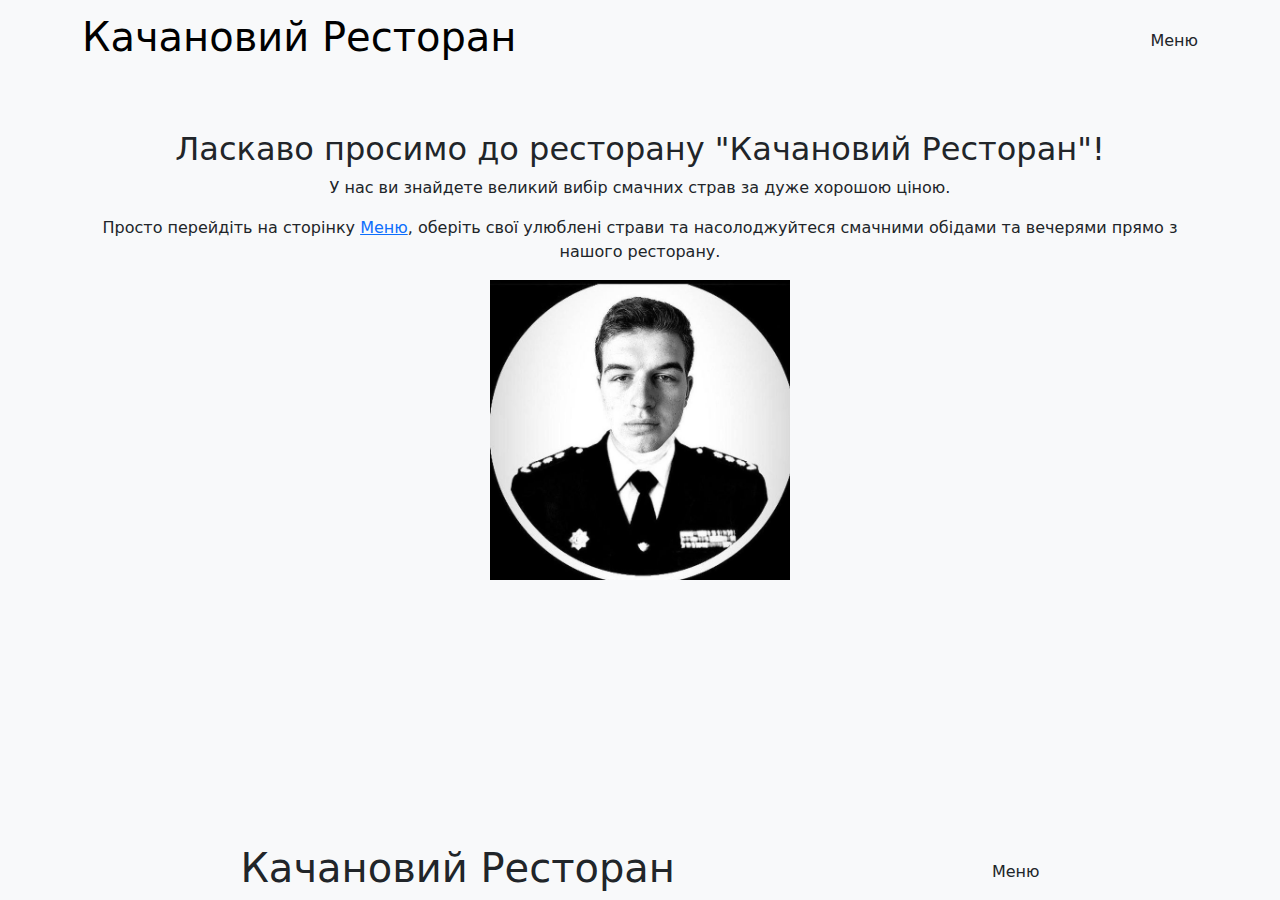
<file: about.html>
<!DOCTYPE html>
<html lang="en">
<head>
  <meta charset="UTF-8">
  <meta name="viewport" content="width=device-width, initial-scale=1.0">
  <link rel="stylesheet" href="https://cdn.jsdelivr.net/npm/bootstrap@5.1.3/dist/css/bootstrap.min.css">
  <link rel="stylesheet" href="./css/style.css">
  <title>About Us</title>
</head>
<body>

<!-- Навігація -->
<nav class="navbar navbar-expand-lg navbar-light bg-light">
  <div class="container">
    <!-- Логотип -->
    <a class="navbar-brand" href="#">
      <h1>Качановий Ресторан</h1>
    </a>

    <!-- Посилання -->
    <div>
      <a class="nav-link" href="index.html">Меню</a>
    </div>
  </div>
</nav>

<!-- Вміст сторінки "About" -->
<div class="container mt-5">
  <div class="text-center">
    <h2>Ласкаво просимо до ресторану "Качановий Ресторан"!</h2>
    <p>У нас ви знайдете великий вибір смачних страв за дуже хорошою ціною.</p>
    <p>Просто перейдіть на сторінку <a href="index.html">Меню</a>, оберіть свої улюблені страви та насолоджуйтеся смачними обідами та вечерями прямо з нашого ресторану.</p>
    <img src="./img/ka4an.jpg" alt="ka4an" style="width: 300px; height: 300px; object-fit: cover;">

  </div>
</div>

<!-- Футер -->
<footer class="footer fixed-bottom bg-light text-center">
  <div class="container d-flex justify-content-around align-items-center">
    <!-- Логотип у футері -->
    <a class="navbar-brand" href="#">
      <h1>Качановий Ресторан</h1>
    </a>

    <!-- Посилання на сторінку "Меню" (справа) -->
    <div>
      <a class="nav-link" href="index.html">Меню</a>
    </div>
  </div>
</footer>
</body>
</html>
</file>
<file: css/style.css>
/* style.css */

body {
    background-color: #f8f9fa;
  }
  
  .card {
    border: 1px solid #dee2e6;
    border-radius: 8px;
    margin-bottom: 20px;
    transition: transform 0.3s ease-in-out;
  }
  
  .card:hover {
    transform: scale(1.05);
  }
  
  .card-title {
    font-size: 1.2em;
    font-weight: bold;
  }
  
  .card-text {
    font-size: 1.1em;
    color: #007bff;
  }
</file>
